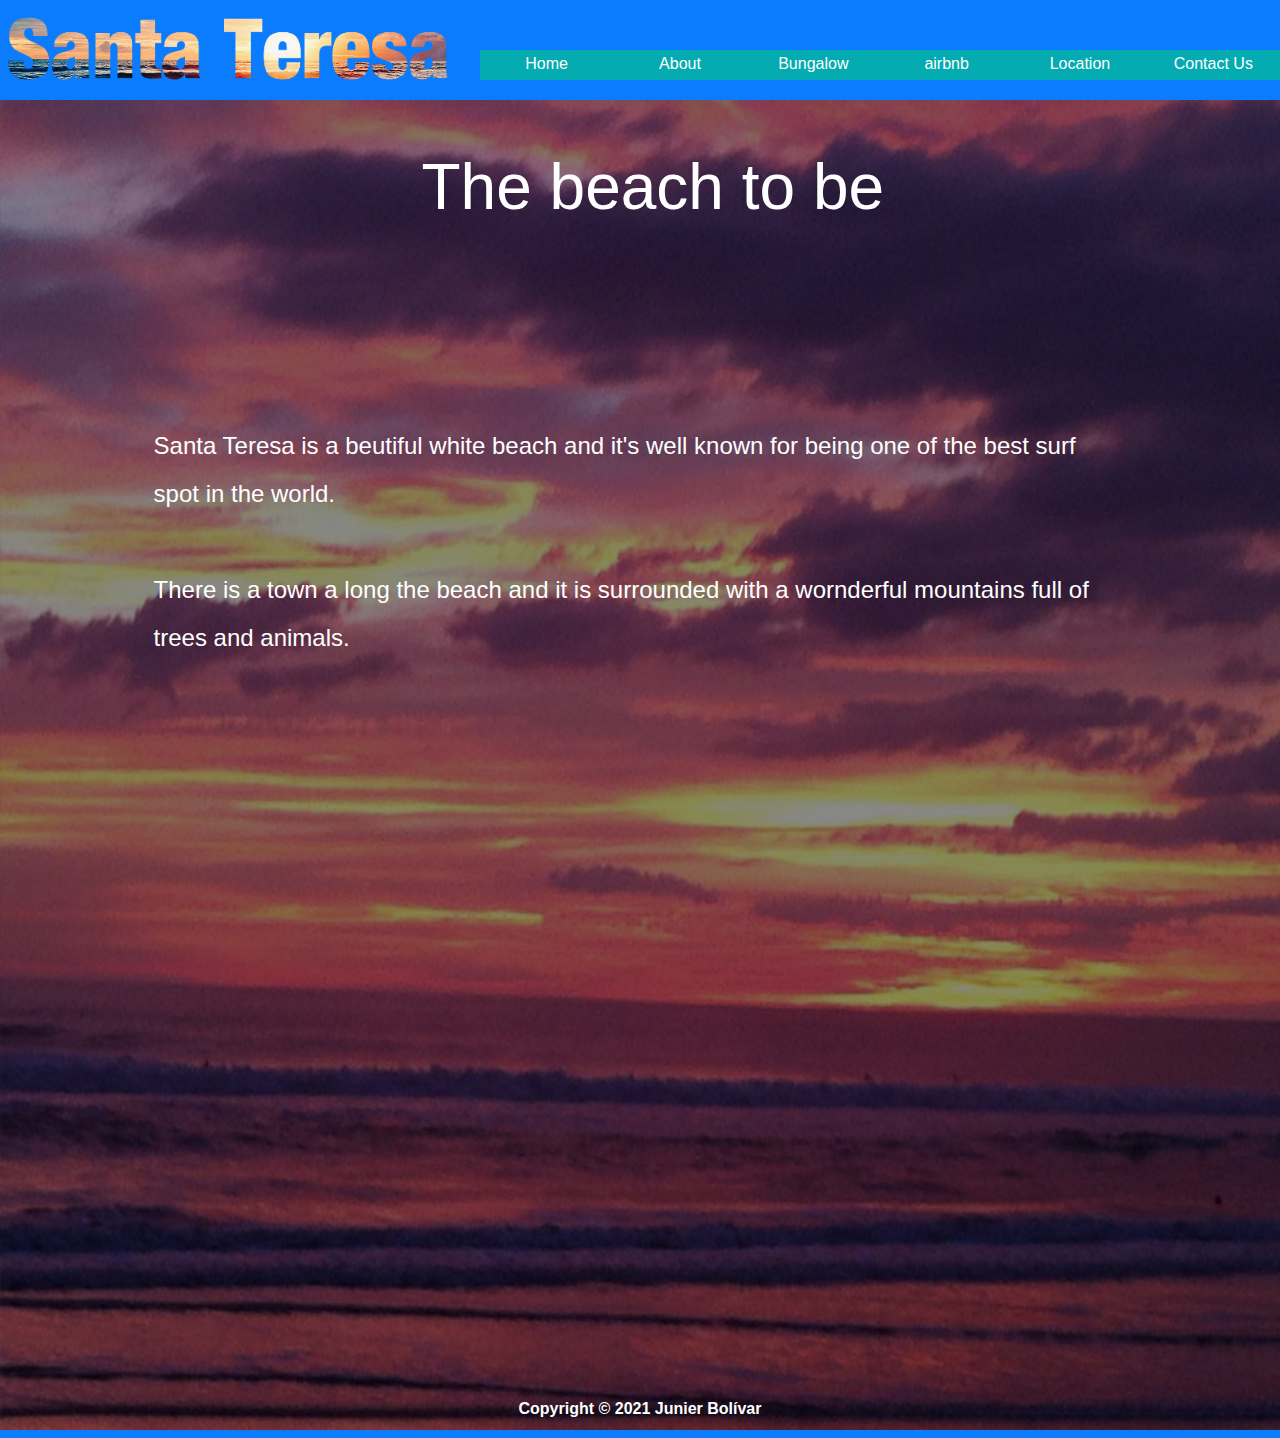
<file: Opdracht_10_HTML-CSS_Hackaton_Santa_Teresa/about_santa_teresa.html>
<!DOCTYPE html>
<html lang="en">
  <head>
    <!-- hier zet je de code in de head tags -->
    <title>About Santa Teresa</title>
    <meta charset="UTF-8" />
    <meta http-equiv="X-UA-Compatible" content="IE=edge" />
    <meta name="viewport" content="width=device-width, initial-scale=1.0" />
    <link rel="stylesheet" type="text/css" href="css/styles.css" />
  </head>
  <body>
    <!-- hier zet je de code in de body tags-->

    <header>
      <div class="logo_container">
        <img class="imgContainer" src="images/logo_Santa_Teresa.png" alt="logo"  />
      </div>
      <div class="nav_container">
        <ul>
          <li><a href="index.html" target="_self">Home</a></li>
          <li><a href="about_santa_teresa.html" target="_self">About</a></li>
          <li><a href="bungalow.html" target="_self">Bungalow</a></li>
          <li><a href="https://www.airbnb.com/" target="_blank">airbnb</a></li>
          <li><a href="location.html" target="_self">Location</a></li>
          <li><a href="contact_us.html" target="_self">Contact Us</a></li>
        </ul>
      </div>
    </header>

    <main  class="main_About">
      <h1 class="h1_Title">The beach to be</h1>
      <br/><br/>
      <article class= "article_mobile_About">
        <p class="p_About_White">
            Santa Teresa is a beutiful white beach and it's well known for being one of the best surf spot in the world.
            <br/><br/>
            There is a town a long the beach and it is surrounded with a wornderful mountains full of trees and animals.
          </p>
   
      </article>
    </main>

    <footer class="footer_About">
      <h4>Copyright &copy; 2021 Junier Bolívar</h4>
    </footer>
  </body>
</html>
</file>
<file: Opdracht_10_HTML-CSS_Hackaton_Santa_Teresa/css/styles.css>
* {
  margin: 0px;
  padding: 0px;
  margin-top: 0px;
  margin-bottom: 0px;
}


html,
body {
  font-family: Arial, sans-serif;
  height: 500px;
  margin: 0;
  padding: 0;
  margin-top: 0px;
  margin-bottom: 0px;
  background-color: rgb(10, 124, 253);
}

header {
  display:flex;
  flex-wrap: wrap;
  /*justify-content: space-between;/*this put inside the header made the main menu to be push to the far right*/
  /*align-items:flex-end;/* this dropped the nav_container down*/
  justify-content: center;
  position: fixed;
  z-index: 1;
  background-color: rgb(10, 124, 253);
  width: 360px;
  height: 160px;
  padding-bottom: 0px;
  margin-right: 0px;
  padding-top: 0px;
  margin-top: 0px;
  text-align: center; /*this centers the logo in the logo_container */
}


.logo_container {
  display:flex;
  justify-content: center;
  /*display: inline-block; I cancelled this and both the logo_container and the nav_container
  still share the same horizontal line so apperantly once you use flexbox by writing display:flex;
  you dont need the display:inline-block and all the rest*/
  width:100%;
  height: 60px;/* putting this to 60 instead of 30 fixed the look of the logo*/
  /*background-color: rgb(4, 167, 243);*/
  /*z-index: 1; /*this was the solution put the logo over the nav*/
  margin-top:5px;
  text-align: center;
  padding-left:0px;
  margin-bottom:0px;
  margin-left: 0px;
  margin-right: 0px;

}

.imgContainer {
  display:flex;
  justify-content: center;
  width: 95%;
  margin-left: px;
  margin-right:0px;/*this make the logo to fit horizontaly*/
  margin-top: 0px;
  margin-bottom: 0px;
  padding-bottom: 0px;
  padding-left:3px;

  /*background-color: aqua;*/
  }



.nav_container {
  display:flex;
  flex-wrap: wrap;
  /*align-items:flex-end;/* this should dropped the ul down BUT IS NOT doing it*/
  /*display: inline-block;  THIS WAS THE CAUSE OF THE ISSUE!!!! so I cancelled it*/
  /* I wrote it because I was considering the nav_container a block in the group of two
  blocks together with the logo_container, and I thought they both needed the inline-block 
  so they both share the horizontal space on the header. But even after cancelling
  the nav_container stayed there anyway, so I cancelled also on the logo_container too
  and they both are intact so now I am confused. SOLUTION FOUND: Because I am using now
  Flexbox I should not use the Display: inline-block andymore and for now I need to disable
  also the align-items: flex-end so I can adjust the position of the ul there.*/
  width: 100%;
  height: 100px;
  /*background-color: rgb(9, 30, 224);*/
  margin-right: 0px;
  padding-top:0px;
  margin-top: 0px;
}

ul {
  display:flex;
  flex-wrap: wrap;/* I put this here but is not working*/
  margin-top: 0px;/* this was the only solution to push the ul down on the bottom of the nav_container
  so I managed to fix the issue by cancelling the display: inline-block declaration on the nav_container
  so no I activate the margin-top to adjust the position of the ul, but first I have disable the align_items:flex-end declarion on
  the nav_container. With 90px from the top of the nav_container the main menu is align horizontally with the base of the logo. Now
  I need to work on the Media Queries so the on mobiles the menu fall under the logo and in vertical list*/
  justify-content: center;/* this pushed the main nav to the far right*/
  height: 100px;
  width: 100%;
  padding: 0px 0px;
  /*background-color: rgb(127, 6, 241);*/
}


li {
  /*list-style: none;*/
  margin-top: 0px;
  padding:5px 0px;
  font-size: 20px;
  height:20px;
  display: block;
  margin: 0px 0px;
  width: 100%;
  background-color: rgb(4, 171, 177);
  border-bottom: 0.5px solid black;
}

li:hover {
  background-color: orange;
}

.ul-hobbies {
  list-style-type: circle;
  padding-top: 5px;
  margin-top: 150px;
  text-align: left; /*this what is pussing the links to the far right in the div container*/
  position: absolute; /*this was the solution put that in absolute*/
  margin-left: 25%; /*this what is pussing the nav to the far right*/
  display: inline-block;
}

.hobbies-list {
  list-style-type: circle;
  padding-top: 5px;
  text-align: left; /*this what is pussing the links to the far right in the div container*/
  position: relative; /*this was the solution put that in absolute*/
  display: block;
}

a {
  color: white;
  text-decoration: none;
}

.main_Home {
  position: relative;
  text-align: center;
  position: absolute; /* this is was making the <main> not to touch the <header> it was with the CSS value relative
  But I didnt what to use margin-top to bring the main down so I put it back to relative and gave 1px padding
  so now they are touching, but why 1 px value fixed it ?????? Another way to fix this was to give a neg margin of -20 on the top but I don't want 
  to use negative values*/
  top: 250px;/* this position the main verticatly*/
  height: 600px;
  width: 360px;
  margin-top: 0px;
  padding-bottom: 50px;
  /*margin-top: 500px; /*I tried to use this but it brought the header down 200px ????? why this in the main is affecting the header*/
  background-image: url("../images/santa_teresa_frontpage_mobiles.jpg");
  background-color: rgb(157, 255, 0);
  background-size: cover; /* Resize the background image to cover the entire container */
  background-repeat: no-repeat;
}


.main_About {
  position: relative;
  text-align: center;
  position: absolute; /* this is was making the <main> not to touch the <header> it was with the CSS value relative
  But I didnt what to use margin-top to bring the main down so I put it back to relative and gave 1px padding
  so now they are touching, but why 1 px value fixed it ?????? Another way to fix this was to give a neg margin of -20 on the top but I don't want 
  to use negative values*/
  top: 250px;/* this position the main verticatly*/
  height: 600px;
  width: 360px;
  margin-top: 0px;
  padding-bottom: 50px;
  /*margin-top: 500px; /*I tried to use this but it brought the header down 200px ????? why this in the main is affecting the header*/
  background-image: url("../images/about_santa_teresa_mobiles.jpg");
  background-color: rgb(157, 255, 0);
  background-size: cover; /* Resize the background image to cover the entire container */
  background-repeat: no-repeat;
}

.main_Location {
  position: relative;
  text-align: center;
  position: absolute; /* this is was making the <main> not to touch the <header> it was with the CSS value relative
  But I didnt what to use margin-top to bring the main down so I put it back to relative and gave 1px padding
  so now they are touching, but why 1 px value fixed it ?????? Another way to fix this was to give a neg margin of -20 on the top but I don't want 
  to use negative values*/
  top: 250px;/* this position the main verticatly*/
  height: 1200px;
  width: 360px;
  margin-top: 0px;
  padding-bottom: 50px;
  /*margin-top: 500px; /*I tried to use this but it brought the header down 200px ????? why this in the main is affecting the header*/
  background-image: url("../images/santa_teresa_frontpage_mobiles.jpg");
  background-color: rgb(157, 255, 0);
  background-size: cover; /* Resize the background image to cover the entire container */
  background-repeat: no-repeat;
}


.main_Contact_Us {
  display:flex;
  display: inline-block;/* with this I managed to center the form*/
  /*background-color: gray;*/
  text-align: center; /*this centered the form
  /*position: absolute; /* this is was making the <main> not to touch the <header> it was with the CSS value relative
  But I didnt what to use margin-top to bring the main down so I put it back to relative and gave 1px padding
  so now they are touching, but why 1 px value fixed it ?????? Another way to fix this was to give a neg margin of -20 on the top but I don't want 
  to use negative values*/
  /*top: 200px;/* this position the main vertically*/
  height: 1200px;
  width: 360px;
  padding: 50px auto;
  /*background-image: url("../images/santa_teresa_contact_mobiles.jpg");*/
  background-size: cover; /* Resize the background image to cover the entire container */
  background-repeat: no-repeat;
}

.send_mobile {
  display: flex;
  display: inline-block;
  text-align: center;
  color: rgb(3, 240, 208);
  font-family: "Helvetica", sans-serif;
  font-size: 1.7em;
  width: 250px;
  height: 40px; /*this was the cause of the issue of the frame being too long horizontally, conclusion you are force to declare it*/
  font-weight: 300;
  margin-top:300px;
  border: white solid 2px;
  border-radius: 10px;
  padding: 10px;
}


.main_Form {
  display: flex;
  display: inline-block;
  height: 700px;
  width: 80%;
  margin-top: 20px;
  background-image: url("../images/Playa-Santa-Teresa.jpg");
  color:white;
  background-color: rgb(228, 81, 13);
  background-size: cover;  /*Resize the background image to cover the entire container*/
  background-repeat: no-repeat;
}





.article_mobile_Contact {
  /*background-color: blueviolet;*/
  width: 95%;
  margin-top: 120px;
  display: inline-block;
}

.article_mobile_About {
  /*background-color: blueviolet;*/
  width: 95%;
  margin-top: 50px;
  display: inline-block;
}


h1 {
  color: white;
  font-family: "Helvetica black", sans-serif;
  font-size: 2.5em;
  font-weight: 350;
  margin-top: 20px;
  /*background-color: rgb(247, 198, 107);*/
  display: inline-block;
}

.h1_Title{
  text-align: center;
  margin-top: 50px;
  margin-left: 2%;
  font-size: 2.5em;
  display: inline-block;
}

.h1_Title_About {
  text-align: center;
  margin-top: 60px;
  margin-left: 2%;
  font-size: 2.5em;
  display: inline-block;
}

.h1-left {
  text-align: left;
  margin-left: 2%;
  font-size: 4em;
  display: inline-block;
}


h3 {
  /*color: rgb(3, 240, 208);*/
  font-family: "Helvetica", sans-serif;
  font-size: 2.5em;
  font-weight: 300;
  text-align: left;
  margin: 20px 10px 0px 60px;
  margin-left: 25%; /*this what is pussing the nav to the right*/
  display: inline-block;
  border: white solid 2px;
  border-radius: 10px;
  padding: 10px;
}



.fig_photo {
  text-align: left;
  width: 400px;
  background-color: aqua;
  margframn: 90px 10px 0px 40px;
  display: inline-block;
}

.fig_map {
  margin-top: 50px;
  text-align: center;
  width: 100%;
  display: inline-block;
}

.fig_bungalow {
  margin-top: 50px;
  text-align: center;
  width: 90%;
  display: inline-block;
}

.img_Map {
  width: 100%;
  }

p {
  color: rgb(0, 0, 0);
  font-family: Arial, sans-serif;
  text-align: left;
  margin: 40px 10px 0px 30%;
  font-size: 1.2em;
  line-height: 1.5em;
  display: inline-block;
}


.p_White {
 /*background-color: rgb(185, 224, 8);*/
  color: white;
  font-family: Arial, sans-serif;
  line-height: 1.5em;/*Today, the em represents the font-size of the current element or the default base font-size set by the browser*/
  margin: 0px 0px 0px 0px;
  max-width: 80%;
  min-width: 20%;
  display: inline-block;
}


.p_About_White {
  /*background-color: rgb(185, 224, 8);*/
   color: white;
   font-family: Arial, sans-serif;
   line-height: 1.5em;/*Today, the em represents the font-size of the current element or the default base font-size set by the browser*/
   margin: 0px 0px 0px 0px;
   max-width: 80%;
   min-width: 20%;
   margin-top: 130px;
   display: inline-block;
 }

 .p_About_Black {
  /*background-color: rgb(185, 224, 8);*/
   color: black;
   font-family: Arial, sans-serif;
   line-height: 1.5em;/*Today, the em represents the font-size of the current element or the default base font-size set by the browser*/
   margin: 0px 0px 0px 0px;
   max-width: 80%;
   min-width: 20%;
   display: inline-block;
 }


.iframe_Location {
  margin-top:100px;
  width: 100%;
  }

form {
  margin:auto;
  padding: 20px 20px;
  background-color: darkcyan;
  width: 300px;
  height: 700px;
  position: relative;
  text-align: left;
}



footer {
  /*background-color: rgb(255, 146, 5);*/
  width: 75%;
  padding: 0px;
  text-align: center;
  font-size: 0.7em;
  position: absolute;
  margin-top: 570px;
  display: block;
}

.footer_Home {
  /*background-color: rgb(255, 146, 5);*/
  width: 360px;
  padding: 0px;
  text-align: center;
  font-size: 0.7em;
  position: absolute;
  margin-top:850px;
  padding-bottom: 20px;
  display: block;
}


.footer_About {
  /*background-color: rgb(255, 146, 5);*/
  color: white;
  width: 360px;
  padding: 0px;
  text-align: center;
  font-size: 0.7em;
  position: absolute;
  margin-top: 850px;
  padding-bottom: 20px;
  display: block;
}

.footer_Location {
  /*background-color: rgb(255, 146, 5);*/
  width: 360px;
  padding: 0px;
  text-align: center;
  font-size: 0.7em;
  position: absolute;
  margin-top: 1450px;
  display: block;
}


.footer_Contact_Us {
  /*background-color: rgb(255, 146, 5);*/
  width: 360px;
  text-align: center;
  font-size: 0.7em;
  position: absolute;
  margin-top: 100px;
  padding-bottom: 20px;
  display: block;
}

.btnsubmit {
width: 80px;
height: 30px;
}
.btnsubmit:hover {
  background-color: aquamarine;
  }













/* MEDIA QUERIES


/*
  Tablets (portrait)
@media (min-width: 768px) {
  body {
    background-color: blue
  }
  

p {
  font-size: 1.2rem;
  line-height: 1.2rem;
}

*/



 /*Desktop*/

@media (min-width: 1024px) {

  html,
  body {
    font-family: Arial, sans-serif;
    height: 500px;
    margin: 0;
    padding: 0;
    margin-top: 0px;
    margin-bottom: 0px;
    background-color: rgb(10, 124, 253);
  }


  header {
    display: flex;
    flex-wrap: nowrap;
    height:100px;
    padding:0%;
    margin-top:0px;
    width: 100%;
    justify-content: space-between;/*this put inside the header made the main menu to be push to the far right*/
  }

  .logo_container {
    display:inline-block;
    /*display: inline-block; I cancelled this and both the logo_container and the nav_container
    still share the same horizontal line so apperantly once you use flexbox by writing display:flex;
    you dont need the display:inline-block and all the rest*/
    width: 800px;
    padding:0%;
    margin-top:10px;
    /*background-color: rgb(243, 239, 4);*/
    /*z-index: 1; /*this was the solution put the logo over the nav*/
  }

  .nav_container {
    display:flex;
    display: inline-block;
    flex-wrap: nowrap;
    align-items: flex-start;
    width: 100%;
    height: 100px;
    margin-top:0px;
    top:0px;
    /*background-color: darkgreen;*/
  }

  ul {
    display: flex;
    margin-top: 45px;/* this was the only solution to push the ul down on the bottom of the nav_container
    so I managed to fix the issue by cancelling the display: inline-block declaration on the nav_container
    so no I activate the margin-top to adjust the position of the ul, but first I have disable the align_items:flex-end declarion on
    the nav_container. With 90px from the top of the nav_container the main menu is align horizontally with the base of the logo. Now
    I need to work on the Media Queries so the on mobiles the menu fall under the logo and in vertical list*/
    display:flex;
    flex-wrap: nowrap;
    align-items: center;/* this dropped the main nav down*/
    justify-content: space-around;/* this pushed the main nav to the far right*/
    height: 40px;
    width: 800px; /* this one was the one that fixe the lenght of the nav, so now I have to fix the align right
    /*background-color: rgb(127, 6, 241);*/
  }

  li {
    list-style: none;
    padding:5px 5px;
    width:100%;
    font-size: 1em;
    display: inline;
    border-bottom: 0px solid black;
    margin: 0px 0px;/* I change the second value to cero and now the bg of the link touchs */
  }


  .main_Home {
    top: 100px;/* this position the main verticatlly*/
    height: 1280px;
    width: 100%;
  }

  .main_About {
    top: 100px;/* this position the main verticatlly*/
    height: 1280px;
    width: 100%;
  }

  .h1_Title{
    margin-top: 50px;
    font-size: 4em;
  }




  .p_About_White {
    font-size: 1.5em;
     line-height: 2em;/*Today, the em represents the font-size of the current element or the default base font-size set by the browser*/
     margin: 0px 0px 0px 0px;
     max-width: 80%;
     min-width: 20%;
     margin-top: 130px;
     display: inline-block;
   }

   .main_Location {
    top: 100px;/* this position the main verticatlly*/
    height: 2500px;
    width: 100%;
    margin-top: 0px;
    padding-bottom: 50px;
    background-image: url("../images/santa_teresa_frontpage_mobiles.jpg");
  }


  .main_Contact_Us {
    display:flex;
    display: inline-block;/* with this I managed to center the form*/
    /*background-color: gray;*/
    text-align: center; /*this centered the form
    /*position: absolute; /* this is was making the <main> not to touch the <header> it was with the CSS value relative
    But I didnt what to use margin-top to bring the main down so I put it back to relative and gave 1px padding
    so now they are touching, but why 1 px value fixed it ?????? Another way to fix this was to give a neg margin of -20 on the top but I don't want 
    to use negative values*/
    /*top: 200px;/* this position the main vertically*/
    height: 1100px;
    width: 100%;
    padding: 50px auto;
    /*background-image: url("../images/santa_teresa_contact_mobiles.jpg");*/
    background-size: cover; /* Resize the background image to cover the entire container */
    background-repeat: no-repeat;
  }

  .send_mobile {
    margin-top:150px;/* since this is the only thing that change */
  }

  .main_Form {
    display: flex;
    display: inline-block;
    height: 700px;
    width: 50%;
    margin-top: 20px;
    background-size: cover;  /*Resize the background image to cover the entire container*/
    background-repeat: no-repeat;
  }

  .fig_map {
    margin-top: 50px;
    text-align: center;
    width: 100%;
    display: inline-block;
  }

  .iframe_Location {
    margin-top:100px;
    width: 45%;
    height: 20%;
    }



  .footer_Home {
    color:white;
    font-size: 1em;
    width: 100%;
    margin-top: 1350px;
  }


  .footer_About {
    color:white;
    font-size: 1em;
    width: 100%;
    margin-top: 1400px;
   
  }

  .footer_Location {
    width: 100%;
    font-size: 1em;
    margin-top: 2500px;

  }

  
  .footer_Contact_Us {
  color:white;
  width: 100%;
  font-size: 1em;
  margin-top: 100px;
  }


}
</file>
